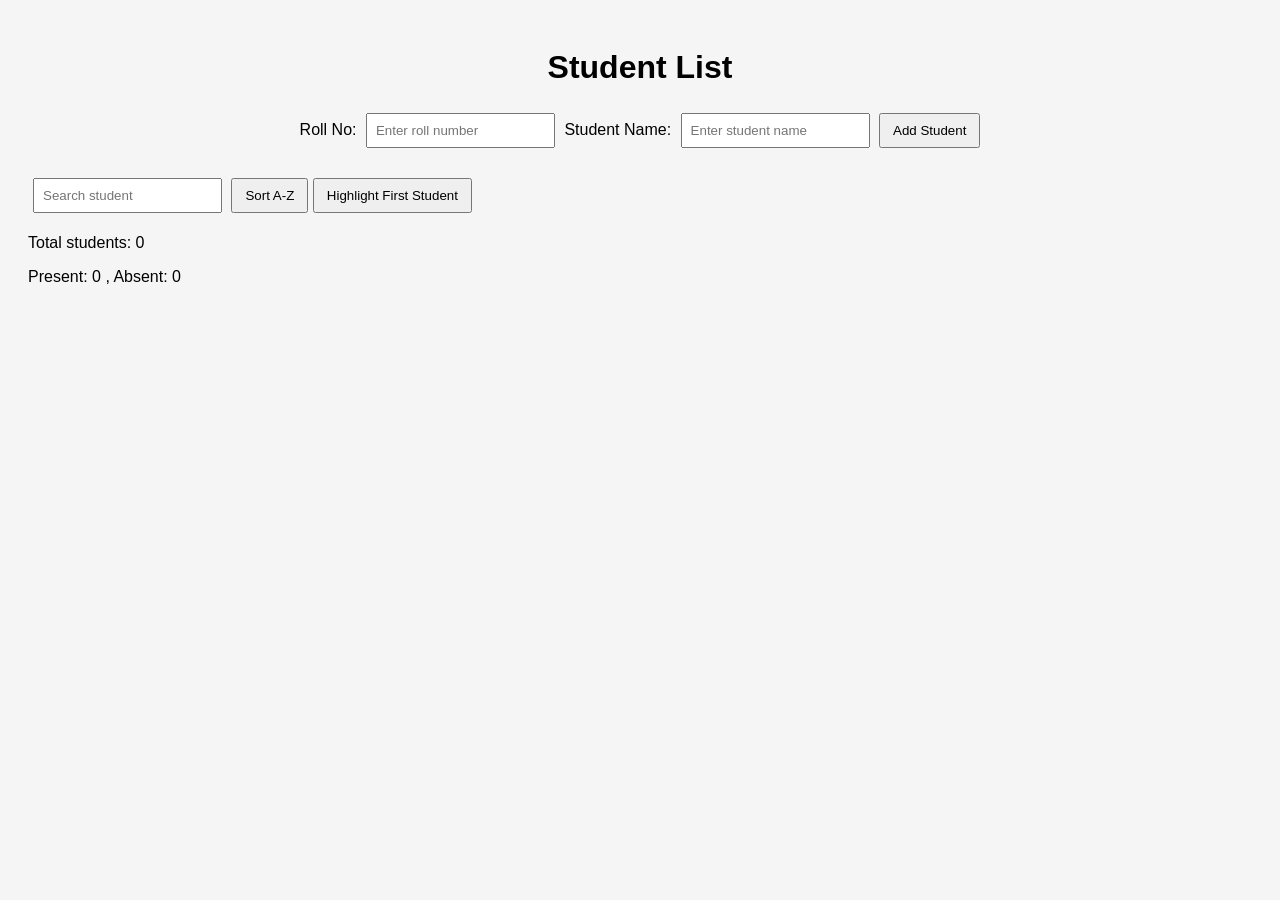
<file: Dom Lab task 1/index.html>
<!DOCTYPE html>
<html lang="en">
<head>
<meta charset="UTF-8">
<title>Student List DOM Practice</title>
<link rel="stylesheet" href="dom.css">
</head>

<body>

<h1>Student List</h1>

<form id="student-form">

<label>Roll No:</label>
<input type="text" id="student-roll" placeholder="Enter roll number">

<label>Student Name:</label>
<input type="text" id="student-name" placeholder="Enter student name">

<button type="submit" id="add-btn">Add Student</button>

</form>

<input type="text" id="search-student" placeholder="Search student">

<button id="sort-btn">Sort A-Z</button>
<button id="highlight-first">Highlight First Student</button>

<ul id="student-list"></ul>

<p id="total-count">Total students: 0</p>
<p id="attendance">Present: 0 , Absent: 0</p>

<script src="dom.js"></script>

</body>
</html>
</file>
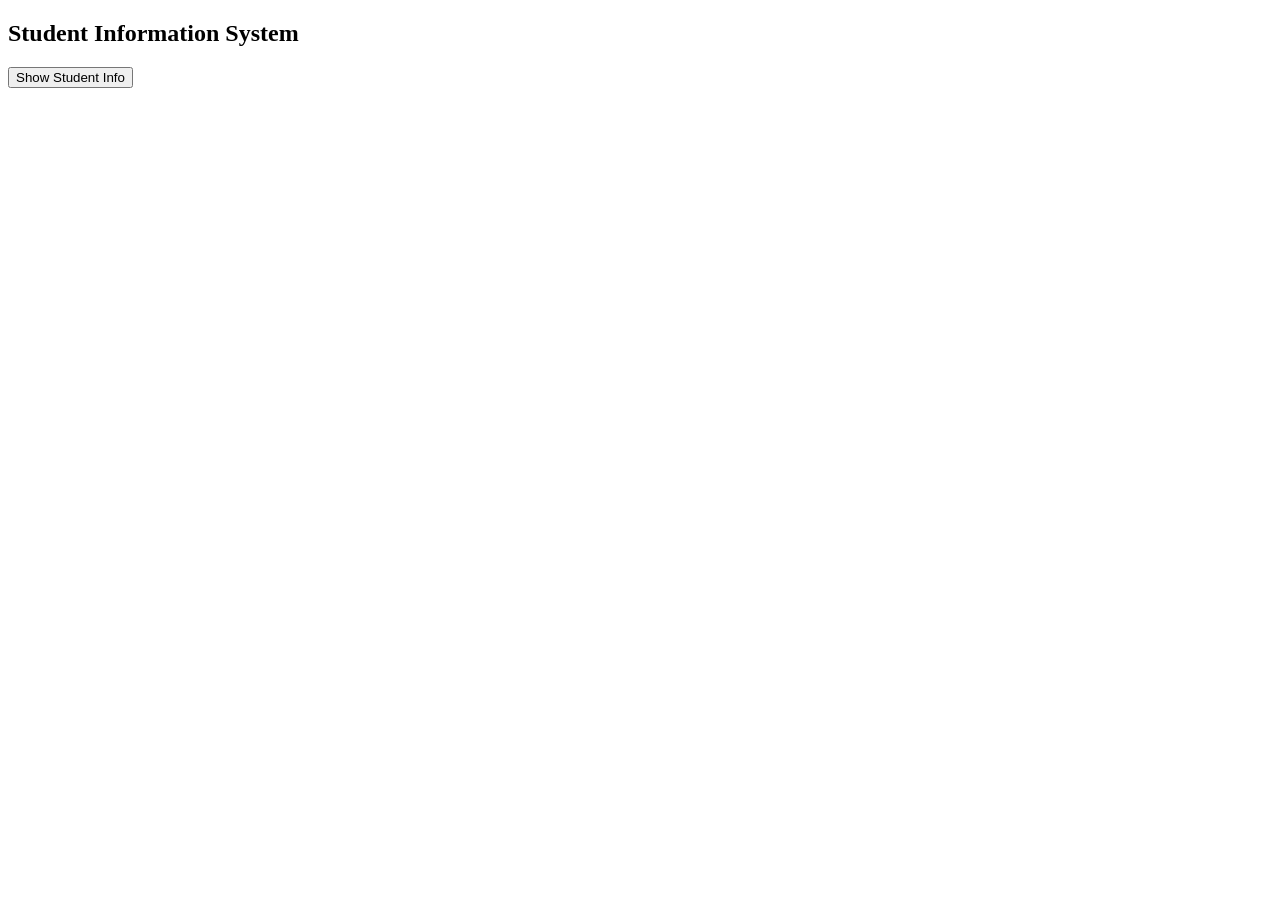
<file: Final/ajax_json_task/index.html>
<!DOCTYPE html>
<html>

<head>
<title>Student Information</title>

<script>

function loadStudent()
{
    var xhttp = new XMLHttpRequest();

    xhttp.onreadystatechange = function()
    {
        if(this.readyState==4 && this.status==200)
        {
            
            var student = JSON.parse(this.responseText);

            // Display Data
            document.getElementById("output").innerHTML =

            "Name: " + student.name + "<br>" +

            "ID: " + student.id + "<br>" +

            "Department: " + student.department + "<br>" +

            "CGPA: " + student.cgpa;
        }
    };

    xhttp.open("GET","student.php",true);

    xhttp.send();
}

</script>

</head>

<body>

<h2>Student Information System</h2>

<button onclick="loadStudent()">
Show Student Info
</button>

<br><br>

<div id="output">

</div>

</body>

</html>
</file>
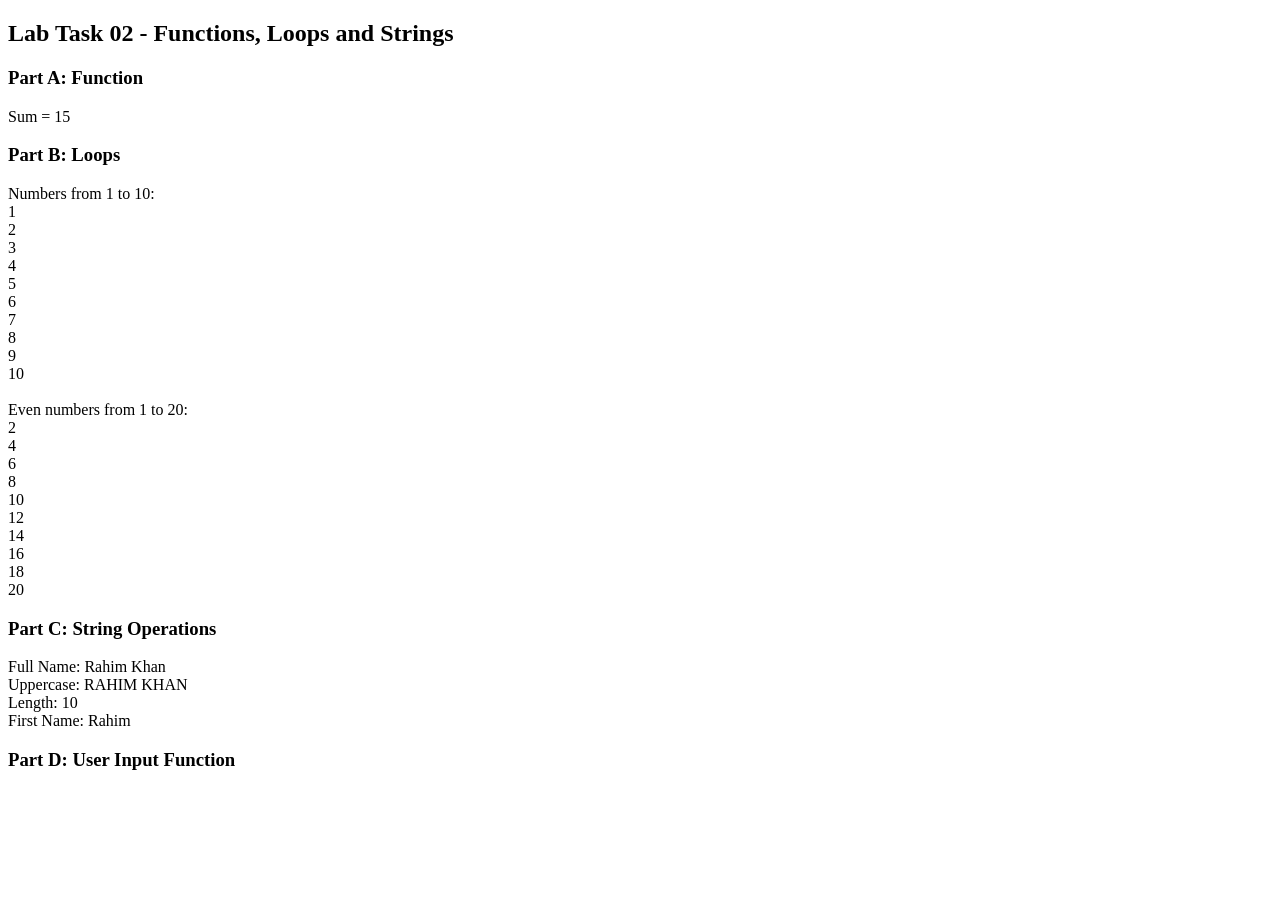
<file: javascript_task_1.html>
<!DOCTYPE html>
<html>
<head>
<title>Lab Task 02</title>
</head>

<body>

<h2>Lab Task 02 - Functions, Loops and Strings</h2>

<script>


function calculateSum(a,b){
    return a+b;
}

let sum = calculateSum(5,10);
document.write("<h3>Part A: Function</h3>");
document.write("Sum = " + sum + "<br>");


document.write("<h3>Part B: Loops</h3>");

document.write("Numbers from 1 to 10:<br>");

for(let i=1;i<=10;i++){
    document.write(i + "<br>");
}

document.write("<br>Even numbers from 1 to 20:<br>");

let num=2;

while(num<=20){
    document.write(num + "<br>");
    num = num + 2;
}


document.write("<h3>Part C: String Operations</h3>");

let fullName="Rahim Khan";

document.write("Full Name: " + fullName + "<br>");
document.write("Uppercase: " + fullName.toUpperCase() + "<br>");
document.write("Length: " + fullName.length + "<br>");

let firstName = fullName.split(" ")[0];

document.write("First Name: " + firstName + "<br>");


document.write("<h3>Part D: User Input Function</h3>");

function checkString(){

let text = prompt("Enter a word");

if(text.length > 5){
    document.write("String length is greater than 5");
}
else{
    document.write("String length is 5 or less");
}

}

checkString();


</script>

</body>
</html>
</file>
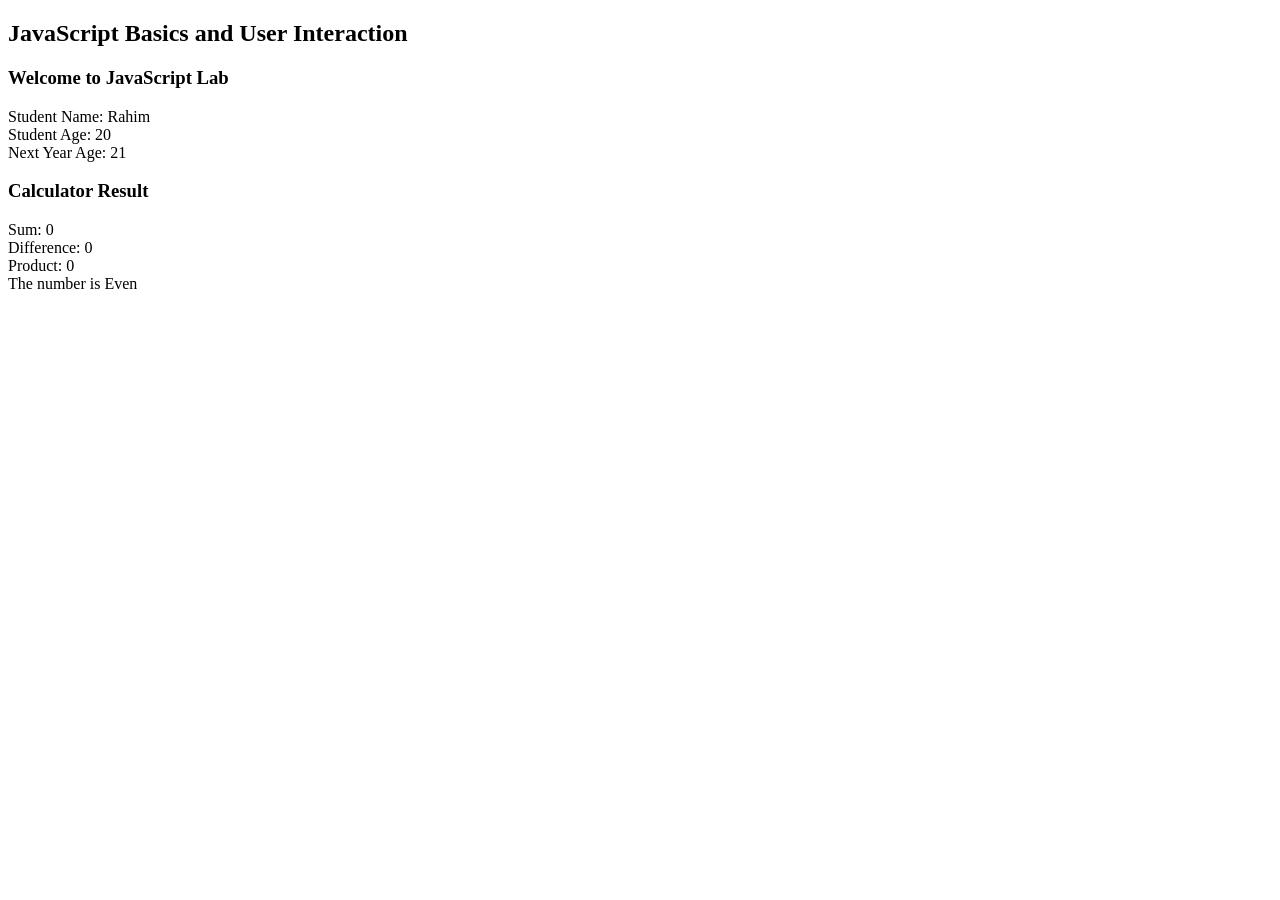
<file: javascript_task_2.html>
<!DOCTYPE html>
<html>
<head>
<title>Lab Task 01</title>
</head>

<body>

<h2>JavaScript Basics and User Interaction</h2>

<script>


alert("Welcome to JavaScript Lab");

console.log("This message is shown in the console");

document.write("<h3>Welcome to JavaScript Lab</h3>");




let studentName = "Rahim";
let studentAge = 20;

let nextAge = studentAge + 1;

document.write("Student Name: " + studentName + "<br>");
document.write("Student Age: " + studentAge + "<br>");
document.write("Next Year Age: " + nextAge + "<br>");



let num1 = prompt("Enter first number");
let num2 = prompt("Enter second number");

num1 = Number(num1);
num2 = Number(num2);

let sum = num1 + num2;
let difference = num1 - num2;
let product = num1 * num2;

document.write("<h3>Calculator Result</h3>");
document.write("Sum: " + sum + "<br>");
document.write("Difference: " + difference + "<br>");
document.write("Product: " + product + "<br>");



let number = prompt("Enter a number to check even or odd");

number = Number(number);

if(number % 2 == 0){
document.write("The number is Even");
}
else{
document.write("The number is Odd");
}

</script>

</body>
</html>
</file>
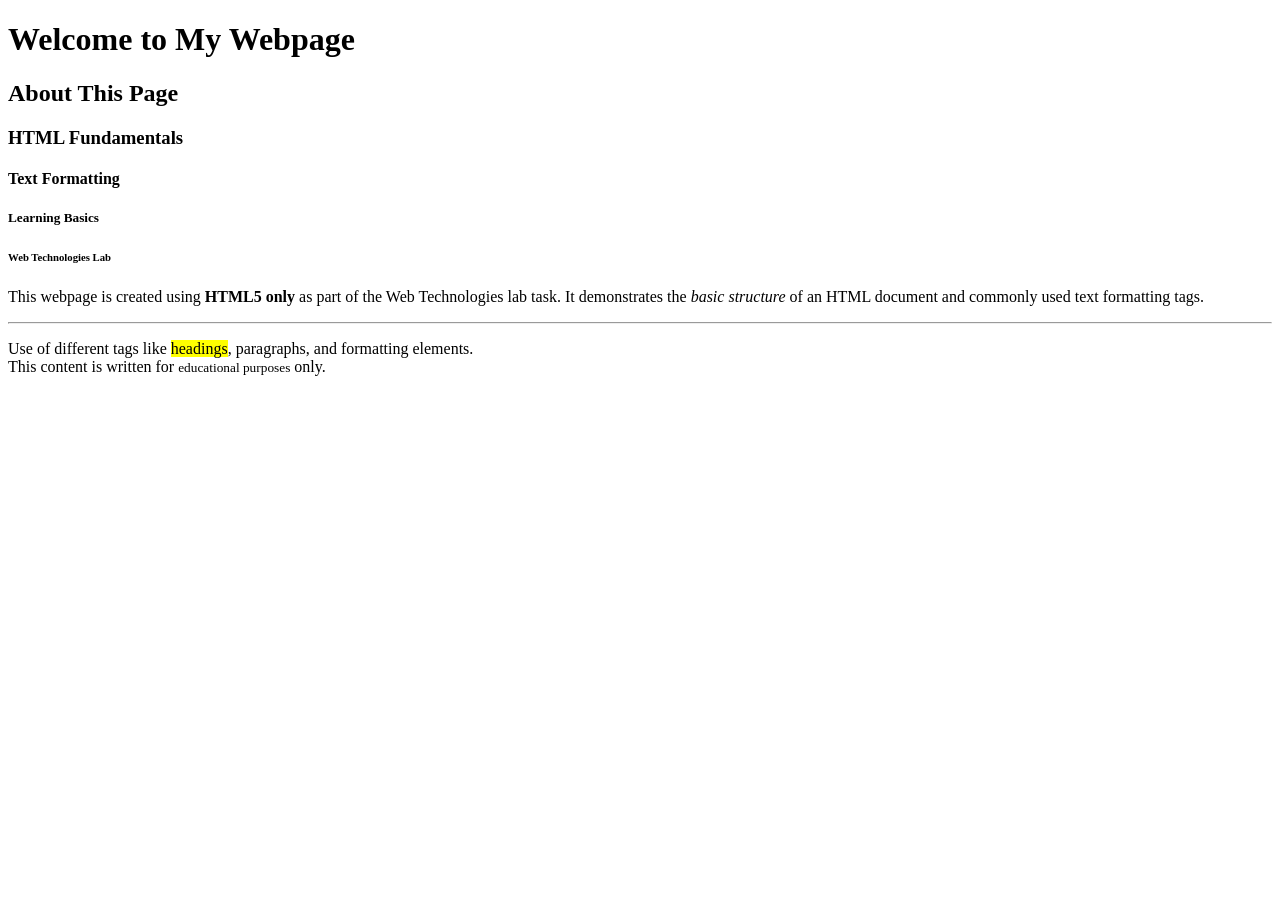
<file: labTask_1.html>
<!DOCTYPE html>
<html lang="en">
<head>
    <meta charset="UTF-8">
    <meta name="description" content="Web Technologies Lab Task 01">
    <title>Web page using HTML</title>
</head>
<body>

    <!-- Using h1-->
    <h1>Welcome to My Webpage</h1>

    <!-- h2-h6 -->
    <h2>About This Page</h2>
    <h3>HTML Fundamentals</h3>
    <h4>Text Formatting</h4>
    <h5>Learning Basics</h5>
    <h6>Web Technologies Lab</h6>

    <!-- paragraph -->
    <p>
        This webpage is created using <strong>HTML5 only</strong> as part of the Web Technologies lab task. 
        It demonstrates the <em>basic structure</em> of an HTML document and commonly used text formatting tags.
    </p>

    <hr>

    <!-- 2nd paragraph -->
    <p>
        Use of different tags like <mark>headings</mark>, paragraphs, and formatting elements. 
        <br>
        This content is written for <small>educational purposes</small> only.
    </p>

</body>
</html>
</file>
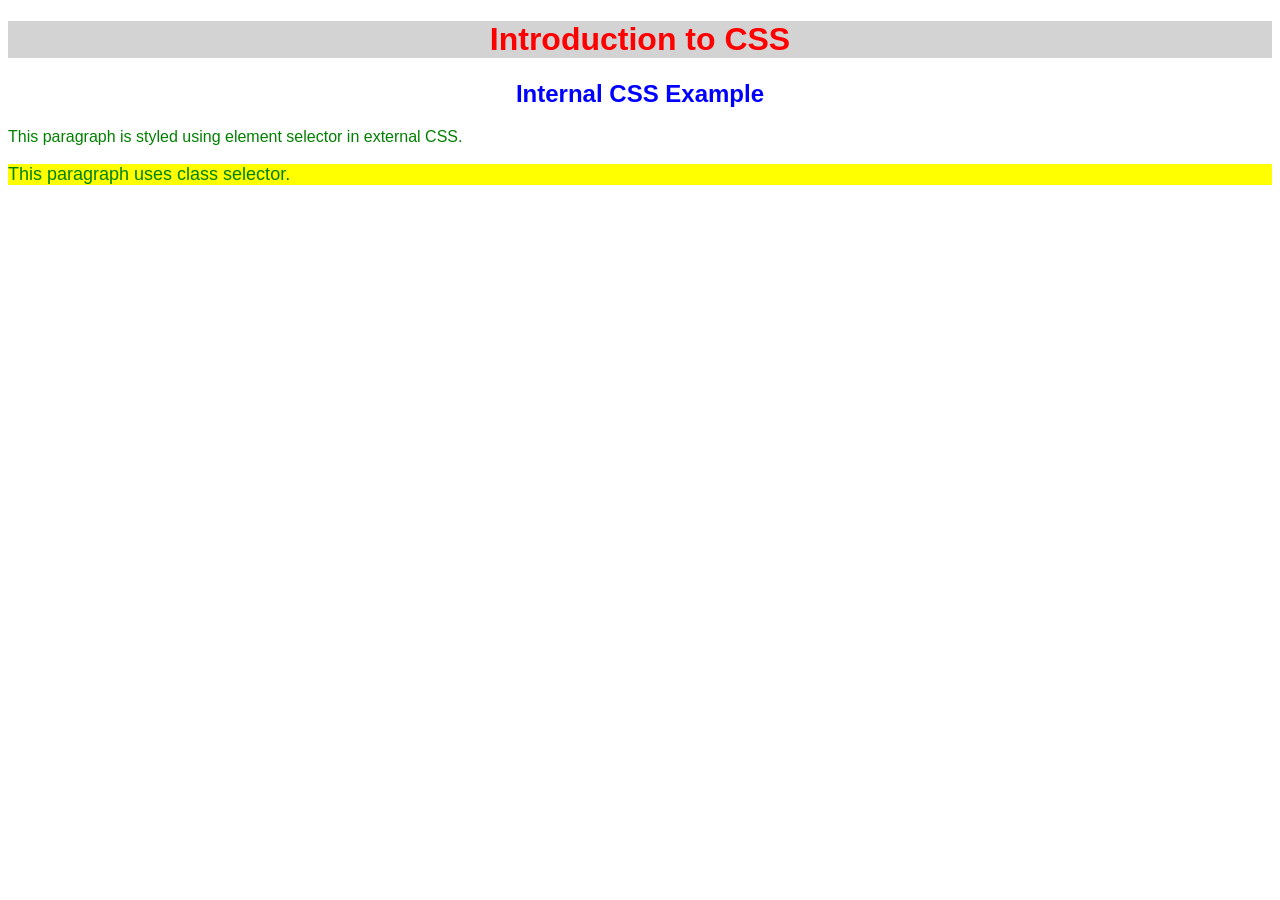
<file: labTaskCss_1.html>
<!DOCTYPE html>
<html lang="en">

<head>
    <meta charset="UTF-8">
    <meta name="description" content="Introduction to CSS and Basic Selectors">
    <title>Lab Task 01 - CSS</title>

    <!-- External CSS -->
    <link rel="stylesheet" href="labTaskCss_1.css">

    <!-- Internal CSS -->
    <style>
        h2 {
            color: blue;
            text-align: center;
        }

        .highlight {
            background-color: yellow;
            font-size: 18px;
        }
    </style>
</head>

<body>

    <!-- Inline CSS -->
    <h1 id="mainTitle" style="color: red;">Introduction to CSS</h1>

    <h2>Internal CSS Example</h2>

    <p>This paragraph is styled using element selector in external CSS.</p>

    <p class="highlight">This paragraph uses class selector.</p>

</body>

</html>
</file>
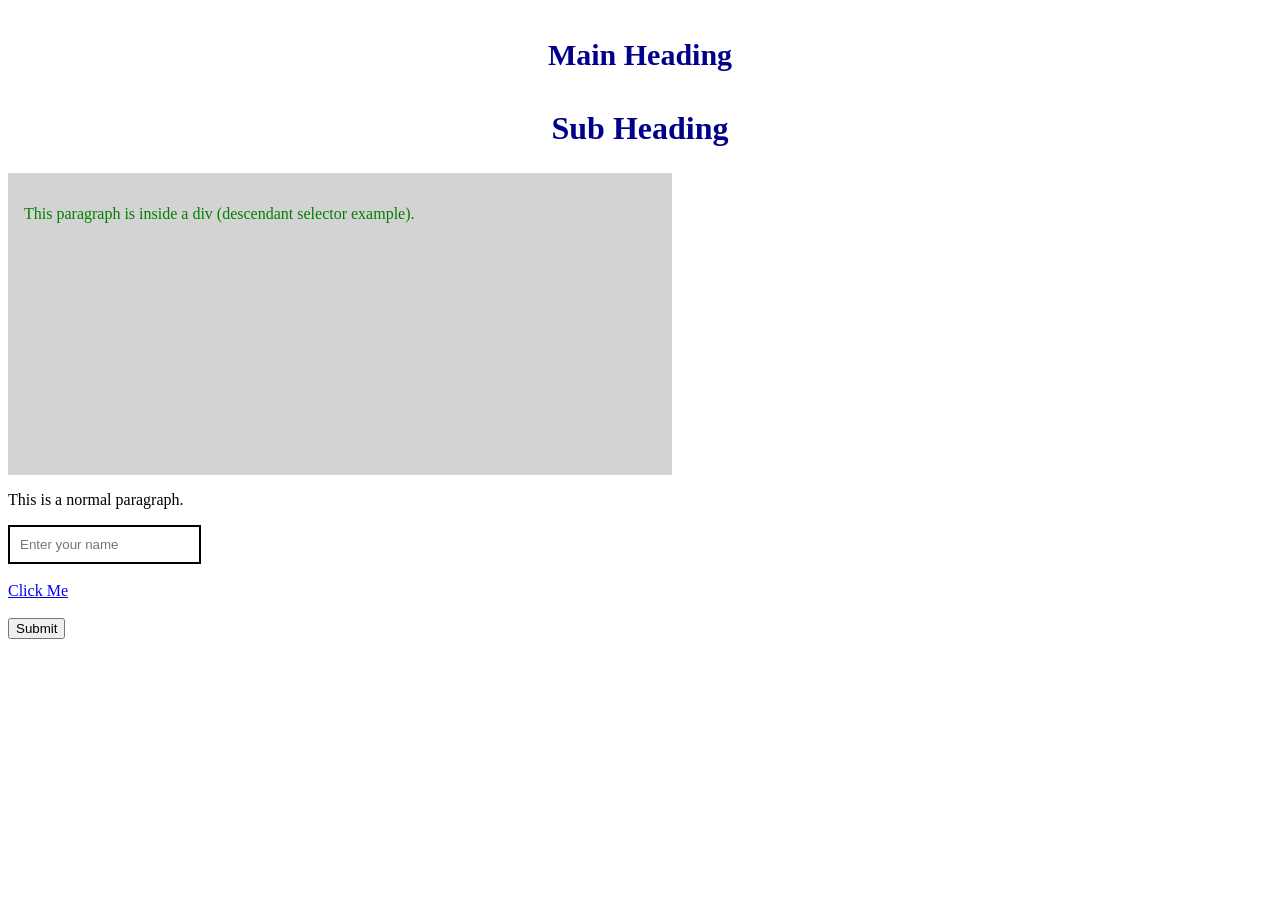
<file: labTaskCss_2.html>
<!DOCTYPE html>
<html lang="en">

<head>
    <meta charset="UTF-8">
    <meta name="description" content="CSS Units and Selector Types">
    <title>Lab Task 02 - CSS Units</title>
    <link rel="stylesheet" href="labTaskCss_2.css">
</head>

<body>

    <h1>Main Heading</h1>
    <h2>Sub Heading</h2>

    <div class="container">
        <p>This paragraph is inside a div (descendant selector example).</p>
    </div>

    <p>This is a normal paragraph.</p>

    <input type="text" placeholder="Enter your name">
    <br><br>

    <a href="#">Click Me</a>
    <br><br>

    <button>Submit</button>

</body>

</html>
</file>
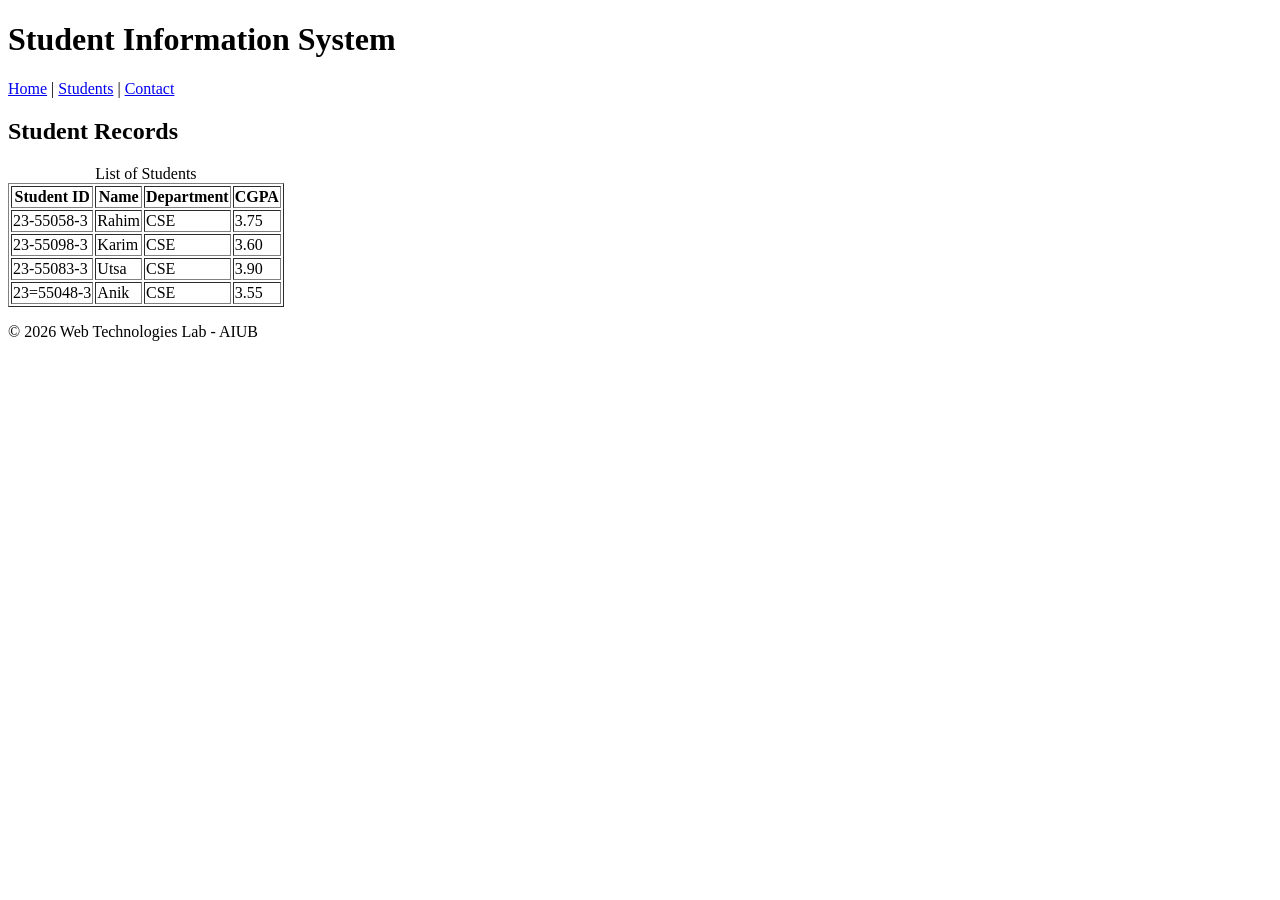
<file: labTaskHtml_3.html>
<!DOCTYPE html>
<html lang="en">

<head>
    <meta charset="UTF-8">
    <meta name="description" content="Tables and Semantic HTML5 Elements">
    <title>Lab Task 03</title>
</head>

<body>

    <header>
        <h1>Student Information System</h1>
    </header>

    <nav>
        <a href="#">Home</a> |
        <a href="#">Students</a> |
        <a href="#">Contact</a>
    </nav>

    <main>

        <section>
            <h2>Student Records</h2>

            <table border="1">
                <caption>List of Students</caption>

                <tr>
                    <th scope="col">Student ID</th>
                    <th scope="col">Name</th>
                    <th scope="col">Department</th>
                    <th scope="col">CGPA</th>
                </tr>

                <tr>
                    <td>23-55058-3</td>
                    <td>Rahim </td>
                    <td>CSE</td>
                    <td>3.75</td>
                </tr>

                <tr>
                    <td>23-55098-3</td>
                    <td>Karim </td>
                    <td>CSE</td>
                    <td>3.60</td>
                </tr>

                <tr>
                    <td>23-55083-3</td>
                    <td>Utsa </td>
                    <td>CSE</td>
                    <td>3.90</td>
                </tr>

                <tr>
                    <td>23=55048-3</td>
                    <td>Anik</td>
                    <td>CSE</td>
                    <td>3.55</td>
                </tr>

            </table>
        </section>

    </main>

    <footer>
        <p>&copy; 2026 Web Technologies Lab - AIUB</p>
    </footer>

</body>

</html>
</file>
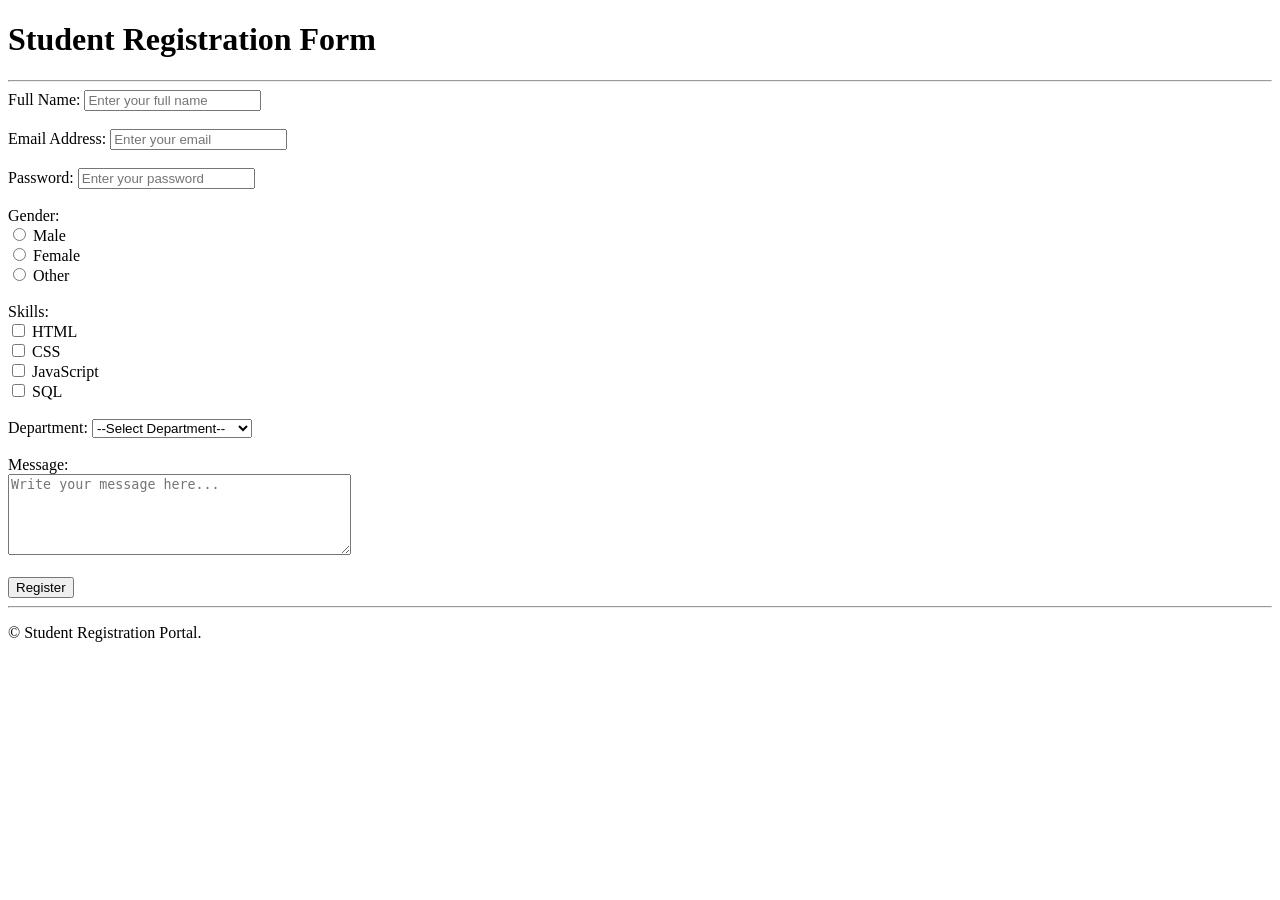
<file: task_1.html>
<!DOCTYPE html>
<html>
<head>
    <title>Student Registration Page</title>
</head>
<body>

    <h1>Student Registration Form</h1>
    <hr>

    <form action="#" method="post">

        <label for="fullname">Full Name:</label>
        <input type="text" id="fullname" name="fullname" placeholder="Enter your full name" required>
        <br><br>

        <label for="email">Email Address:</label>
        <input type="email" id="email" name="email" placeholder="Enter your email" required>
        <br><br>

        <label for="password">Password:</label>
        <input type="password" id="password" name="password" placeholder="Enter your password" required>
        <br><br>

        <label>Gender:</label><br>
        <input type="radio" id="male" name="gender" value="Male" required>
        <label for="male">Male</label><br>
        <input type="radio" id="female" name="gender" value="Female">
        <label for="female">Female</label><br>
        <input type="radio" id="other" name="gender" value="Other">
        <label for="other">Other</label>
        <br><br>

        <label>Skills:</label><br>
        <input type="checkbox" id="html" name="skills" value="HTML">
        <label for="html">HTML</label><br>
        <input type="checkbox" id="css" name="skills" value="CSS">
        <label for="css">CSS</label><br>
        <input type="checkbox" id="js" name="skills" value="JavaScript">
        <label for="js">JavaScript</label><br>
        <input type="checkbox" id="sql" name="skills" value="SQL">
        <label for="sql">SQL</label>
        <br><br>

        <label for="department">Department:</label>
        <select id="department" name="department" required>
            <option value="">--Select Department--</option>
            <option value="Computer Science">Computer Science</option>
            <option value="Information Technology">Information Technology</option>
            <option value="Electronics">Electronics</option>
            <option value="Mechanical">Mechanical</option>
            <option value="Civil">Civil</option>
        </select>
        <br><br>

        <label for="message">Message:</label><br>
        <textarea id="message" name="message" rows="5" cols="40" placeholder="Write your message here..."></textarea>
        <br><br>

        <input type="submit" value="Register">

    </form>

    <hr>

    <footer>
        <p>&copy; Student Registration Portal.</p>
    </footer>

</body>
</html>
</file>
<file: Dom Lab task 1/dom.css>
body{
font-family: Arial, sans-serif;
background-color:#f5f5f5;
padding:20px;
}

h1{
text-align:center;
}

form{
text-align:center;
margin-bottom:20px;
}

input{
padding:8px;
margin:5px;
}

button{
padding:8px 12px;
cursor:pointer;
}

#student-list{
list-style:none;
padding:0;
max-width:400px;
margin:auto;
}

.student-item{
background:white;
padding:10px;
margin-bottom:8px;
display:flex;
justify-content:space-between;
align-items:center;
border:1px solid #ddd;
}

.highlight{
background-color:yellow;
}
</file>
<file: labTaskCss_1.css>
* {
    font-family: Arial, sans-serif;
}

p {
    color: green;
    font-size: 16px;
}

#mainTitle {
    background-color: lightgray;
    text-align: center;
}
</file>
<file: labTaskCss_2.css>
h1 {
    font-size: 30px;      
    margin: 1cm;           
}

h2 {
    font-size: 2em;   
}

.container {
    width: 50%;           
    height: 30vh;          
    padding: 1rem;         
    background-color: lightgray;
}


h1, h2 {
    text-align: center;
    color: darkblue;
}

div p {
    color: green;
}

input[type="text"] {
    border: 2px solid black;
    padding: 10px;
}

a:hover {
    color: red;
}

input[type="text"]:focus {
    background-color: yellow;
}

button:active {
    background-color: orange;
}
</file>
